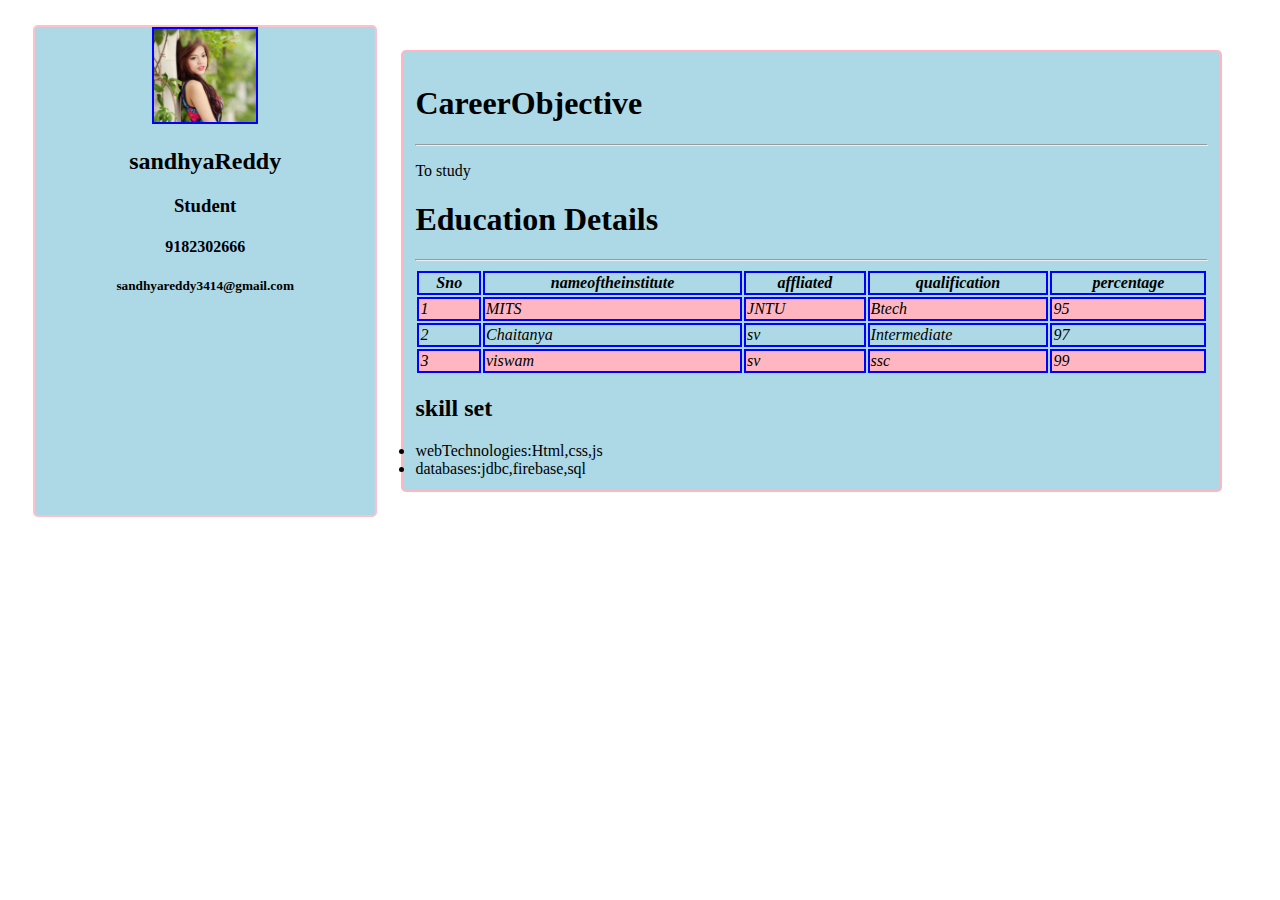
<file: dynamic.html>
<!DOCTYPE html>
<html lang="en" dir="ltr">
  <head>
    <meta charset="utf-8">
    <title>Dynamic</title>
    <link rel="stylesheet" href="css/static.css">
  </head>
  <body>
    <div class="parent">
      <div class="left">

      </div>
      <div class="right">

      </div>

    </div>
    <script type="text/javascript" src="dynamic.js">

    </script>

  </body>
</html>
</file>
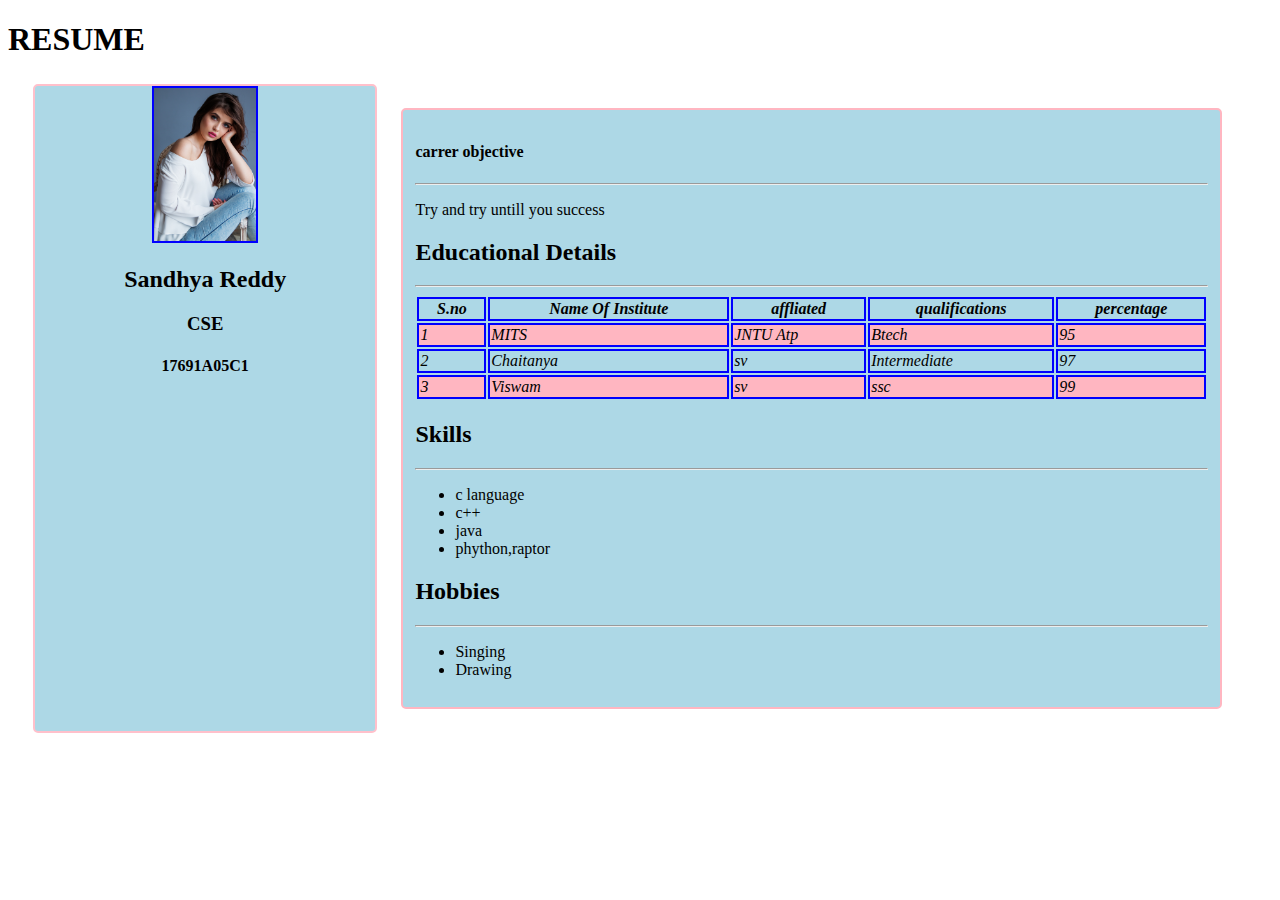
<file: static.html>
<!DOCTYPE html>
<html lang="en" dir="ltr">
  <head>
    <meta charset="utf-8">
    <title>Resume builder</title>
    <link rel="stylesheet" href="css/static.css">
    <meta name="viewport" content="width=device-width,initial-scale=1.0">
  </head>
  <body>
    <h1>RESUME</h1>
    <div class="parent">
      <div class="left">
        <img src="images/girl.jpg" alt="">
        <h2>Sandhya Reddy</h2>
        <h3>CSE</h3>
        <h4>17691A05C1</h4>

      </div>
<div class="right">
  <h4>carrer objective</h4>
  <hr>
  <p>Try and try untill you success</p>
  <h2>Educational Details</h2>
<hr>
<table>
  <tr>
    <th>S.no</th>
    <th>Name Of Institute</th>
    <th>affliated</th>
    <th>qualifications</th>
    <th>percentage</th>
      </tr>
<tr>
  <td>1</td>
  <td>MITS</td>
  <td>JNTU Atp</td>
  <td>Btech</td>
  <td>95</td>
</tr>
<tr>
  <td>2</td>
  <td>Chaitanya</td>
  <td>sv</td>
  <td>Intermediate</td>
  <td>97</td>
</tr>

<tr>
  <td>3</td>
  <td>Viswam</td>
  <td>sv</td>
  <td>ssc</td>
  <td>99</td>
</tr>
</table>
<h2>Skills</h2>
<hr>
<ul>
  <li>c language</li>
  <li>c++</li>
  <li>java</li>
  <li>phython,raptor</li>
</ul>
<h2>Hobbies</h2>
<hr>
<ul>
  <li>Singing</li>
  <li>Drawing</li>
</ul>
</div>
    </div>

  </body>
</html>
</file>
<file: css/static.css>
.left{
  background:lightblue;
}
.left{
  width:30%;
  border:2px solid pink;
  border-radius:5px;
  text-align: center;
}
.right{
  width:70%;
  border:2px solid lightpink;
  border-radius:5px;
  background:lightblue;
  margin:2%;
  padding:1%;

}
.parent{
  display:flex;
  margin:2%;

}
img{
  width:30%;
  border:2px solid blue;
}
table{
  width:100%;
}
table th,td{
  border:2px solid blue;
  border-collapse: collapse;
  font-style: oblique;

}
table tr:nth-child(even){
  background:lightpink;
}
@media screen and (max-width:767px) {
  .parent{
    flex-wrap:wrap;
  }
  .left,.right{
    font-size:10px;
    width: 100%;
  }
}
  @media screen and (min-width:768px) and (max-width:1024px) {
    .parent{
      justify-content: center;
      background-color:grey;
    }
    .left{
          width:50%;
      background:lightgreen;
    }
    .right{
      width:50%;
      background-color:lightblue;
    }
  }
</file>
